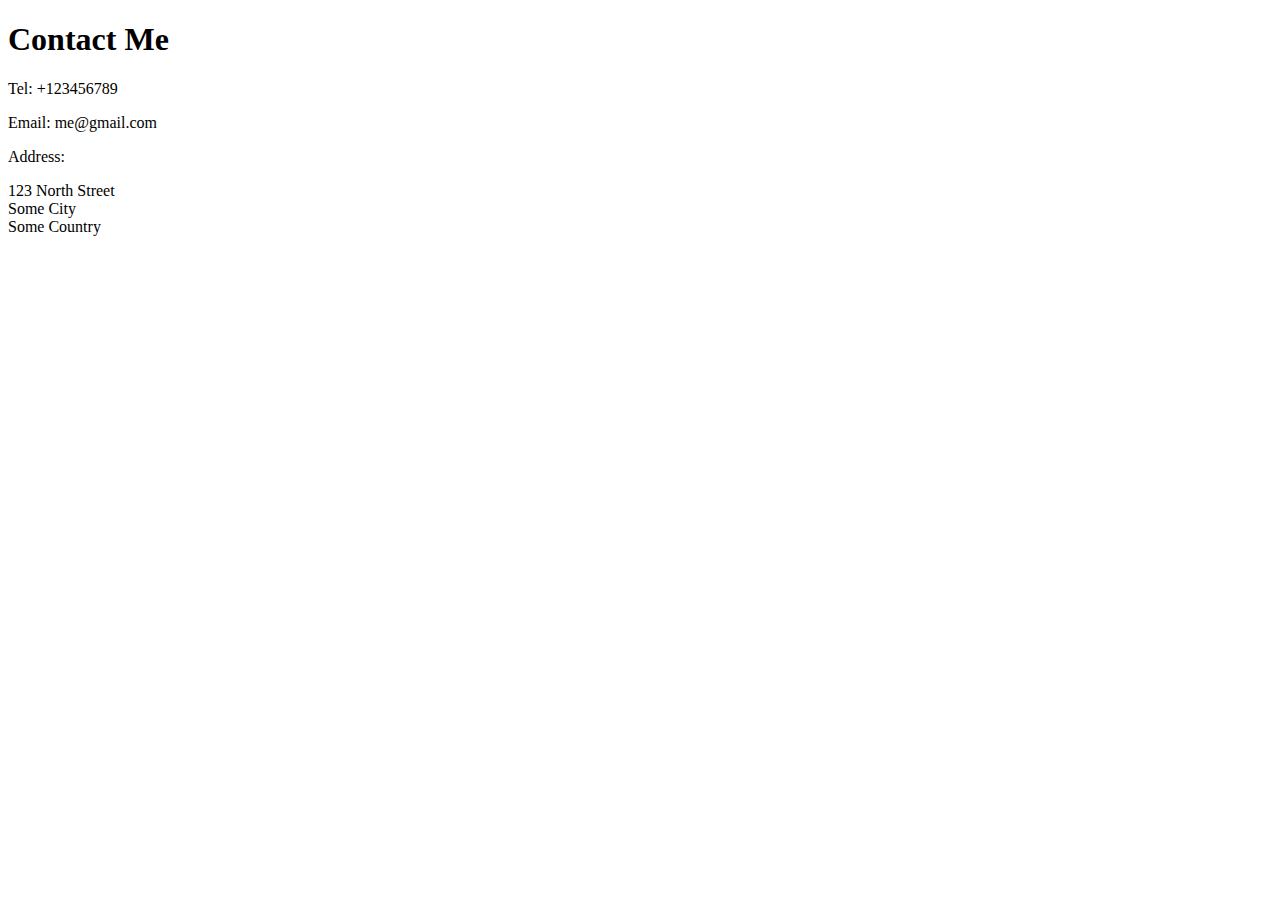
<file: about.html>
<!DOCTYPE html>

<html lang = "en">
    <head>
        <meta charset="utf-8" />
        <title>
            Contact us 
        </title>

    </head>
    <body>
        <h1>Contact Me</h1>
        <p>Tel: +123456789</p>
        <p>Email: me@gmail.com</p>
        <p>Address:</p>
        <p>
        123 North Street<br />
        Some City<br />
        Some Country <br />
        </p>
    </body>
</html>
</file>
